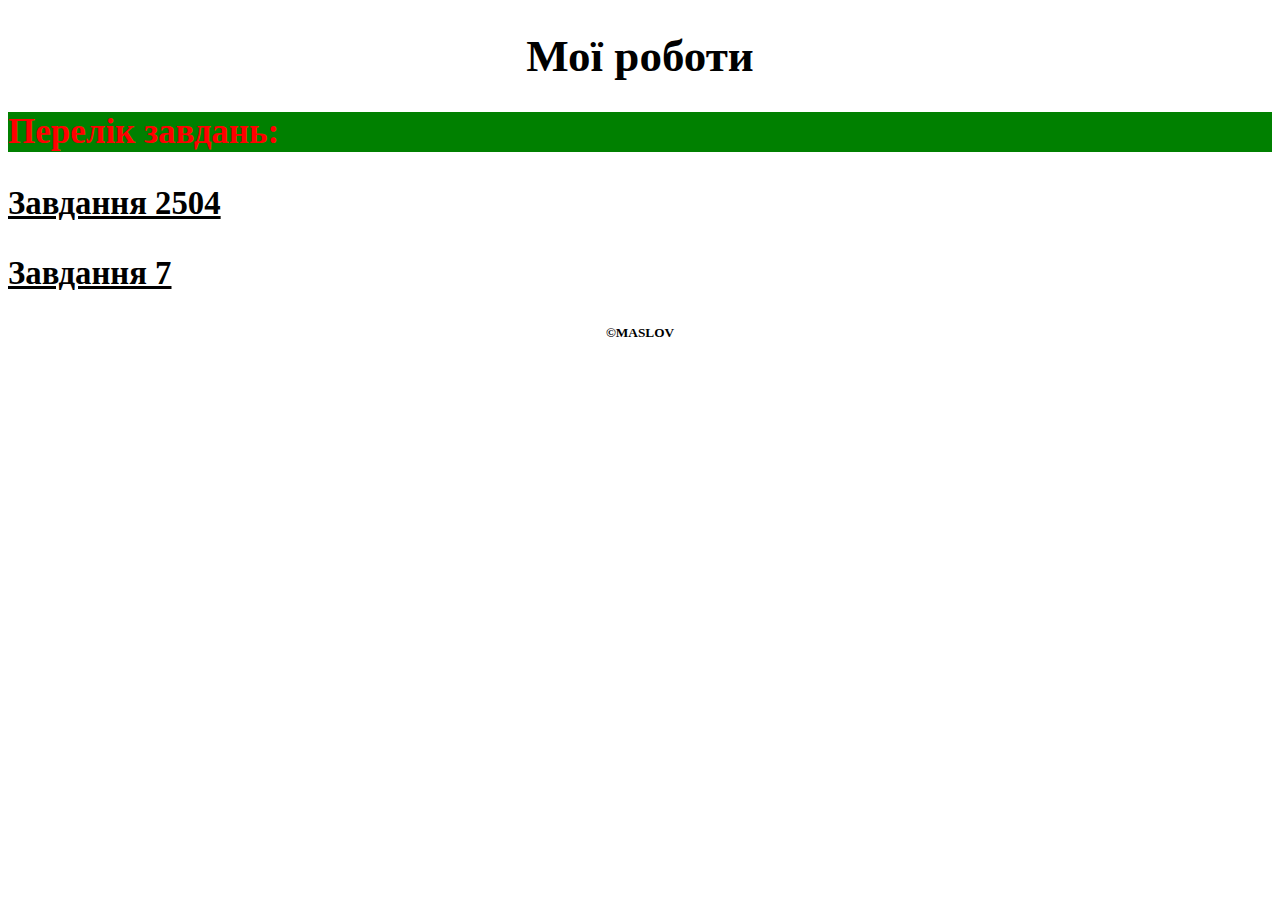
<file: index.html>
<!DOCTYPE html>
<html>
<head>
<meta charset="utf-8">
<title>Golovna storinka</title>
<link rel="stylesheet" href="style.css">
</head>
<body>
  <header>
   <h1>Мої роботи</h1>
  </header>
  <h2>Перелік завдань:</h2>
<section>
<a href="Zavdannya 2504.html"> <h3>Завдання 2504</h3> </a>
<a href="Завдання7.html"> <h3>Завдання 7</h3></a>
</section>
<footer>
 <h5 align="center">&#169MASLOV</h5> 
</footer>
</body>
</html>
</file>
<file: style.css>
h1
      {
          font-size: 45px;
          color: black;
          text-align: center;
          background-image: url(https://suret.pics/uploads/posts/2023-09/1695313607_1-2.jpg);
          background-size: 100%;
      }
h2
      { 
          font-size: 35px;
          color: red;
          text-align: left;
          background-color: green;
          background-size: 100%;
      }
a
      {
          font-size: 28px;
          color: black;
          text-align: left;
      }
</file>
